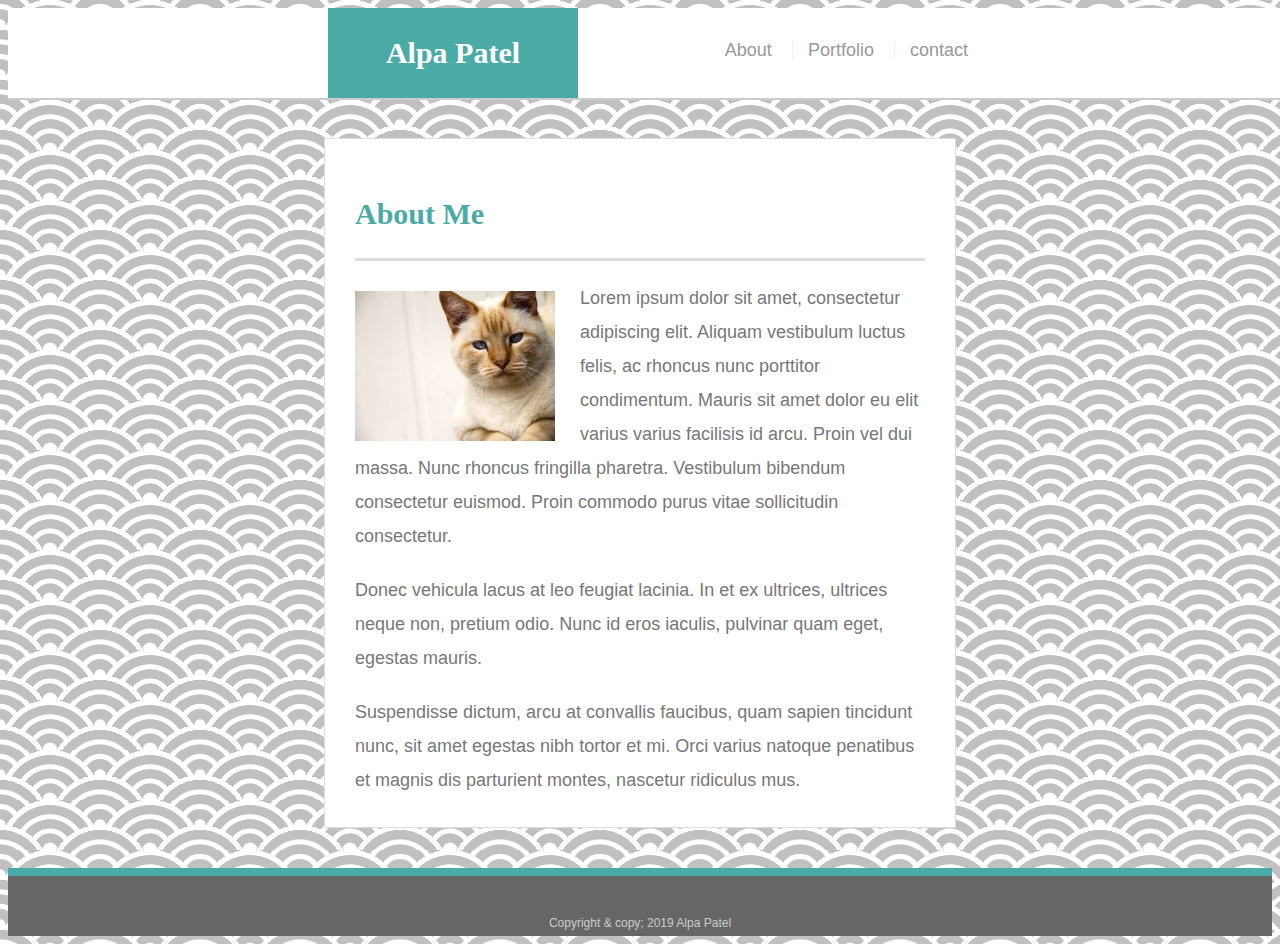
<file: index.html>
<!DOCTYPE html>
<html lang="en-us">

<head>
  <meta charset="UTF-8">
  
  <title>About | Alpa Patel</title>
  <link rel="stylesheet" type="text/css" href="assets/css/style.css">
  <link rel="stylesheet" type="text/css" href="assets/css/style.css">
</head>

<body>

  <header id="masthead">
    <div class="container">
      <a href="index.html"id="logo">Alpa Patel</a>
      <nav>
          <a href="index.html">About</a>
          <a href="portfolio.html">Portfolio</a>
          <a href="contact.html">contact</a>
          </nav>
        </div>
        </header>

<div id="main-container" class="container">
  <section class="main-section">       
        <h1>About Me</h1>
  

    <img src="assets/images/cat.jpg" class="auth-image" alt="your name">
    <p>Lorem ipsum dolor sit amet, consectetur adipiscing elit. Aliquam vestibulum luctus felis, ac rhoncus nunc porttitor condimentum. Mauris sit amet dolor eu elit varius varius facilisis id arcu. Proin vel dui massa. Nunc rhoncus fringilla pharetra. Vestibulum bibendum consectetur euismod. Proin commodo purus vitae sollicitudin consectetur.</p>

    <p>Donec vehicula lacus at leo feugiat lacinia. In et ex ultrices, ultrices neque non, pretium odio. Nunc id eros iaculis, pulvinar quam eget, egestas mauris.</p>

    <p>Suspendisse dictum, arcu at convallis faucibus, quam sapien tincidunt nunc, sit amet egestas nibh tortor et mi. Orci varius natoque penatibus et magnis dis parturient montes, nascetur ridiculus mus.</p>

  </section>
    
</div>

<footer>
  <div class="container">
    Copyright & copy; 2019 Alpa Patel
  </div>
</footer>
</body>

</html>
</file>
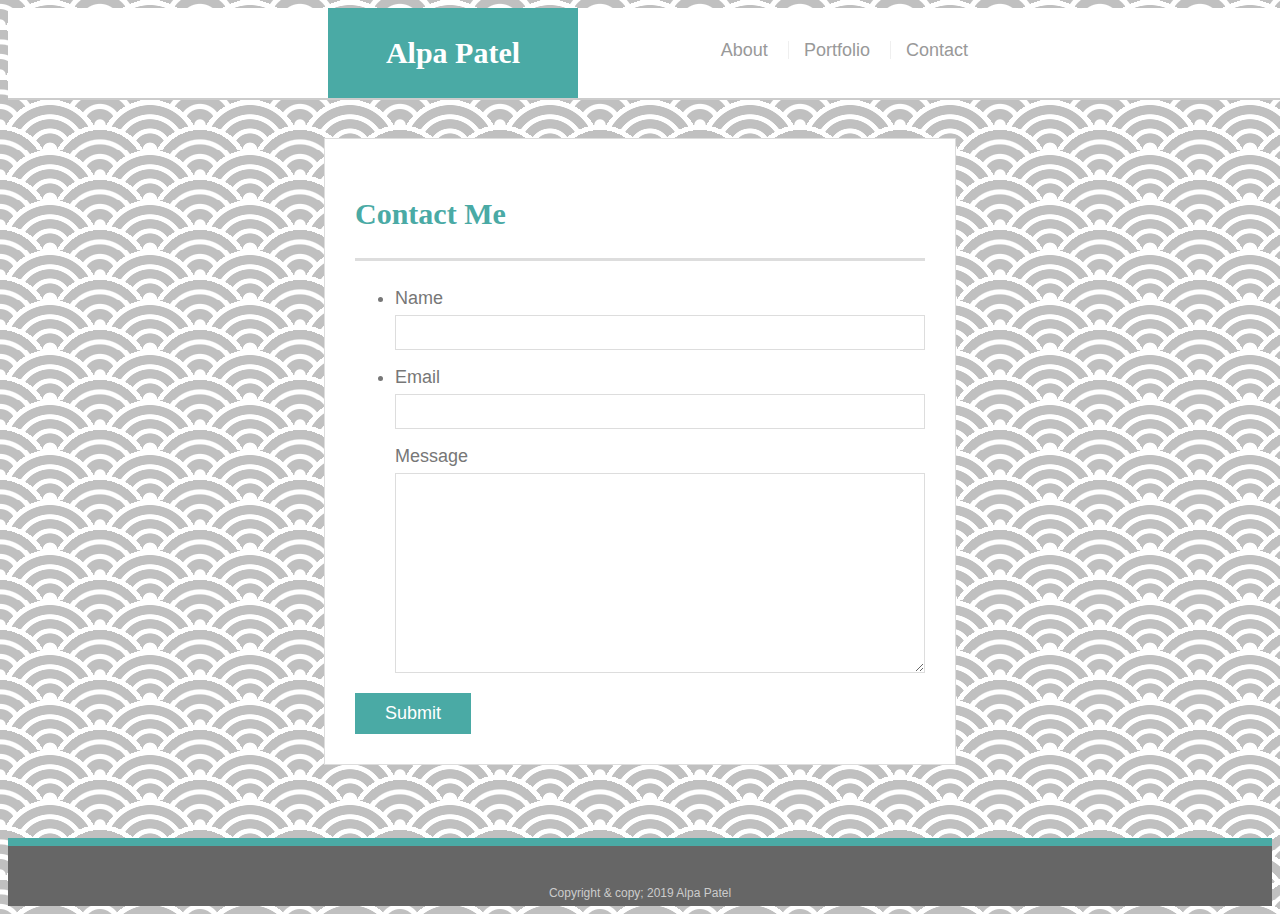
<file: contact.html>
<!DOCTYPE html>
<html lang="en">

<head>
  <meta charset="UTF-8"> 
  <meta name="viewport" content="width=device-width, initial-scale=1.0">
  <title>Contact | Alpa Patel</title>
  <link rel="stylesheet" type="text/css" href="assets/css/style.css">
  <link rel="stylesheet" type="text/css" href="assets/css/style.css">
  </head>

<body>

  <header id="masthead">
    <div class="container">
    
      <a href="index.html" id="logo">Alpa Patel</a>
      <nav>
          <a href="index.html">About</a>
          <a href="portfolio.html">Portfolio</a>
          <a href="contact.html">Contact</a>
        </nav>
    </div>
  </header>

  <div id="main-container" class="container">
    <section class="main-section">
        <h1>Contact Me</h1>
        
  <form id="contact-form">
    <ul>
      <li>
        <label for="name">Name</label>
        <input type="text" id="name" name="name" placeholder="">
      </li>
      <li>
        <label for="email">Email</label>
        <input type="text" id="email" id="email" placeholder="">
      </li>
      <div class="form-group">
          <label for="message">Message</label>
          <textarea id="message" name="message" required="required"></textarea>
      </li>
      </ul>
      <input type="submit">
    </form>
    
    </section>

    </div>

    <footer>
      <div class="container">
     Copyright & copy; 2019 Alpa Patel
        </div>
      </footer>

</body>
</html>
</file>
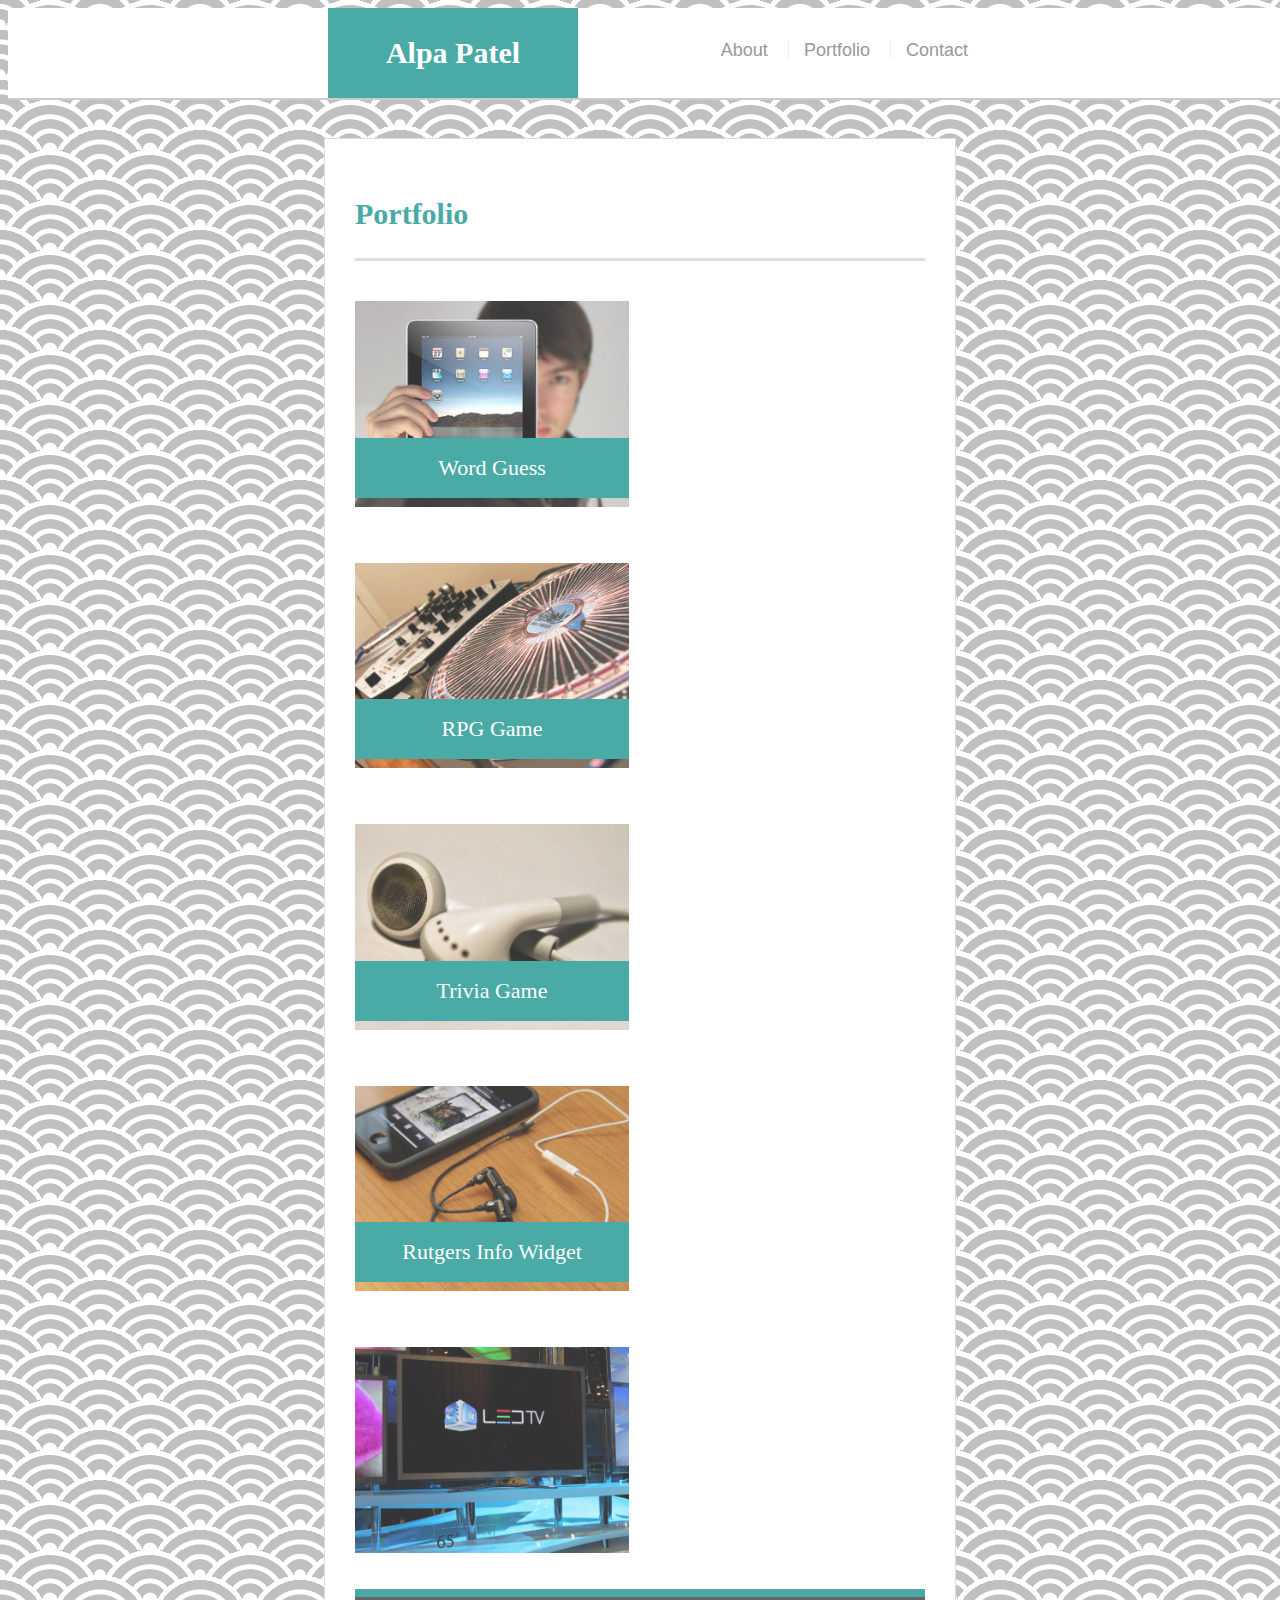
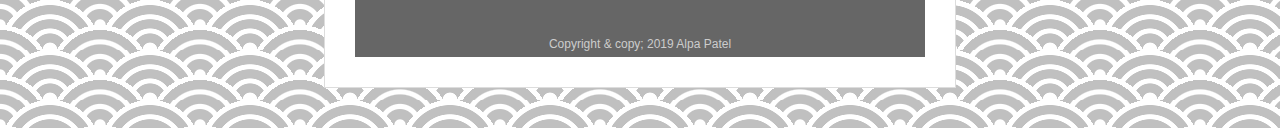
<file: portfolio.html>
<!DOCTYPE html>
<html lang="en-us">
<head>
<meta charset="UTF-8">
<meta name="viewport" content="width=device-width, initial-scale=1.0">
<title>Portfolio  | Alpa Patel</title>
<link rel="stylesheet" type="text/css" href="assets/css/style.css">
<link rel="stylesheet" type="text/css" href="assets/css/style.css">

</head>

<body>
<header id="masthead">
    <div class="container">
      <a href="index.html" id="logo">Alpa Patel</a>
      <nav>
        <a href="index.html">About</a>
        <a href="portfolio.html">Portfolio</a>
        <a href="contact.html">Contact</a>
      </nav>
    </div>
  </header>

  <div id="main-container" class="container">
    <section class="main-section">
      <h1>Portfolio</h1>

      <div class="work">
        <img src="assets/images/technics-q-c-640-480-1.jpg" alt="Word Guess">

        <h3>Word Guess</h3>
      </div>
      <div class="work">
        <img src="assets/images/technics-q-c-640-480-2.jpg" alt="RPG Game">

        <h3>RPG Game</h3>
      </div>
      <div class="work">
        <img src="assets/images/technics-q-c-640-480-5.jpg" alt="Trivia Game">

        <h3>Trivia Game</h3>
      </div>
      <div class="work">
        <img src="assets/images/technics-q-c-640-480-7.jpg" alt="Rutgers Info Widget">

        <h3>Rutgers Info Widget</h3>
      </div>
      <div class="work">
        <img src="assets/images/technics-q-c-640-480-9.jpg" alt="Rock Paper Scissors">

        </div>
        
        <footer>
          <div class="container">
            Copyright & copy; 2019 Alpa Patel
          </div>
        </footer>
  

</body>
</html>
</file>
<file: assets/css/style.css>
body {
  font-family: Arial, "Helvetica Neue", Helvetica, sans-serif;
  font-size: 18px;
  line-height: 34px;
  color: #777;
  background-color:silver;
background-image: 
radial-gradient(circle at 100% 150%, silver 24%, white 25%, white 28%, silver 29%, silver 36%, white 36%, white 40%, transparent 40%, transparent),
radial-gradient(circle at 0    150%, silver 24%, white 25%, white 28%, silver 29%, silver 36%, white 36%, white 40%, transparent 40%, transparent),
radial-gradient(circle at 50%  100%, white 10%, silver 11%, silver 23%, white 24%, white 30%, silver 31%, silver 43%, white 44%, white 50%, silver 51%, silver 63%, white 64%, white 71%, transparent 71%, transparent),
radial-gradient(circle at 100% 50%, white 5%, silver 6%, silver 15%, white 16%, white 20%, silver 21%, silver 30%, white 31%, white 35%, silver 36%, silver 45%, white 46%, white 49%, transparent 50%, transparent),
radial-gradient(circle at 0    50%, white 5%, silver 6%, silver 15%, white 16%, white 20%, silver 21%, silver 30%, white 31%, white 35%, silver 36%, silver 45%, white 46%, white 49%, transparent 50%, transparent);
background-size:100px 50px;
}

* {
  box-sizing: border-box;
}

/* general */

.container {
  width: 50%;
  max-width: 960px;
  margin: 0 auto;
  clear: both;
}

h1,
h2,
h3,
p {
  margin-bottom: 20px;
}

p:last-child {
  margin-bottom: 0;
}

h1,
h2,
h3 {
  font-family: Georgia, Times, "Times New Roman", serif;
  font-weight: 700;
  color: #4aaaa5;
}

h1 {
  padding-bottom: 20px;
  font-size: 30px;
  line-height: 49px;
  border-bottom: 3px solid #ddd;
}

h2,
h3 {
  font-size: 22px;
}

/* header */

#masthead {
  position: fixed;
  z-index: 99;
  width: 100%;
  margin: 0 0 30px;
  overflow: auto;
  color: #fff;
  background: #fff;
  border-bottom: 2px solid #ccc;
}

#logo {
  float: left;
  width: 250px;
  height: 90px;
  font-family: Georgia, Times, "Times New Roman", serif;
  font-size: 30px;
  font-weight: 700;
  line-height: 90px;
  color: #fff;
  text-align: center;
  text-decoration: none;
  background: #4aaaa5;
}

nav {
  float: right;
  margin-top: 25px;
}

nav a {
  display: inline-block;
  padding-left: 15px;
  margin-left: 15px;
  line-height: 18px;
  color: #999;
  text-decoration: none;
  border-left: 1px solid #efefef;
}

nav a:first-child {
  border-left: 0 none;
}

/* footer */

footer {
  padding: 30px 0;
  clear: both;
  font-size: 12px;
  color: #fff;
  color: #ccc;
  text-align: center;
  background: #666;
  border-top: 8px solid #4aaaa5;
  height: 50px;
}

/* sidebar */

.sidebar {
  float: right;
  width: 100%;
  max-width: 270px;
  padding: 30px;
  margin-bottom: 20px;
  background: #fff;
  border: 1px solid #ddd;
}

h3,
.sidebar h2 {
  padding-bottom: 20px;
  margin-bottom: 15px;
  line-height: 22px;
  border-bottom: 2px solid #eee;
}

.social {
  width: 62px;
  height: 62px;
  margin-top: 8px;
  margin-right: 5px;
}

.socialstack {
  margin-right: 0;
  margin-top: 8px;
  width: 62px;
  height: 62px;
  padding: 3px;

}


/* main */

#main-container {
  padding-top: 130px;
  min-height: calc(100vh - 70px);
}

.main-section {
  float: left;
  width: 100%;
  max-width: 960px;
  padding: 30px;
  margin: 0 0 40px;
  background: #ffffff;
  border: 1px solid #ddd;
}

/* portfolio page */

.work {
  position: relative;
  float: left;
  width: 274px;
  margin: 20px 0 25px;
  overflow: auto;
}

.work:nth-child(even) {
  margin-right: 40px;
}

.work img {
  width: 100%;
  border: 0 none;
  opacity: 0.8;
}

.work h3 {
  position: absolute;
  bottom: 20px;
  width: 100%;
  padding: 15px;
  margin-bottom: 0;
  font-weight: 300;
  line-height: 30px;
  color: #fff;
  text-align: center;
  background: #4aaaa5;
  border-bottom: 0;
}

.auth-image {
  float: left;
  width: 200px;
  height: auto;
  margin-top: 10px;
  margin-right: 25px;
}

/* contact page */

#contact-form ul {
  margin-bottom: 20px;
}

#contact-form li {
  margin-bottom: 10px;
}

label,
input[type=text],
input[type=email],
textarea {
  display: block;
  width: 100%;
}

input[type=text],
input[type=email],
textarea {
  height: 35px;
  padding: 0 10px;
  font-size: 14px;
  border: 1px solid #ddd;
}

textarea {
  height: 200px;
}

input[type=submit] {
  padding: 10px 30px;
  font-size: 18px;
  color: #fff;
  cursor: pointer;
  background: #4aaaa5;
  border: 0 none;
}
@media (max-width: 980px) {
  #container {
    width: 100%;
  }
  .main-section {
    width: 70%;
  }
  .sidebar {
    width: 30%;
  }
  .portfolio {
    width: 100%;
  }
}
@media (max-width: 768px) {
    #container {
    width: 100%;
  }
  .main-section {
    width: 100%;
  }
  .sidebar {
    width: 100%;
  }
  .portfolio {
    width: 100%;
  }
}

@media (max-width: 640px) {
  #masthead {
    position: static;
  }
  #container {
   width: 100%;
  }
  .main-section {
    width: 100%;
  }
  .sidebar {
    width: 100%;
  }
  .portfolio {
    width: 100%;
  }
}
</file>
